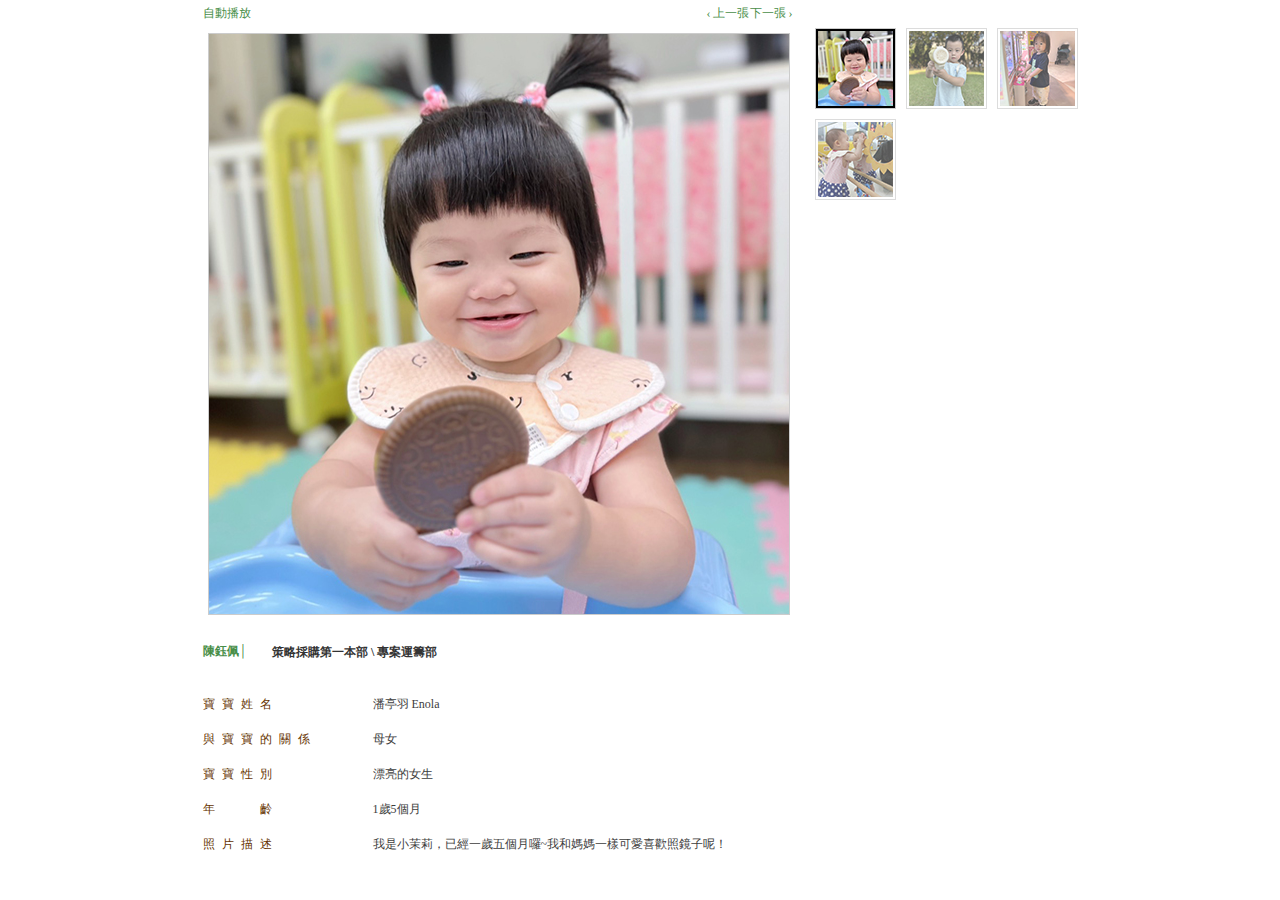
<file: baby-slideshow.html>
<html>
	<head>
	<link rel="SHORTCUT ICON" href="images/compal-wbe-logo.ico"/>
	<meta name="Generator" content="" />
	<meta name="Author" content="haco 吳淑玲 hacodog@gmail.com" />
    <meta name="copyright" content="本網頁著作所有">
	<meta name="Keywords" content="仁寶園地" />
	<meta name="Description" content="這是屬於仁寶人的園地" />
	<title>仁寶園地家有寶貝slideshow | Galleriffic | Thumbnail rollover effects and slideshow crossfades</title>
	
		<meta http-equiv="Content-type" content="text/html; charset=utf-8">

		<link rel="stylesheet" href="css/basic.css" type="text/css" />
		<!-- <link rel="stylesheet" href="css/galleriffic-2news.css" type="text/css" /> -->
		<link rel="stylesheet" href="css/galleriffic-2baby.css" type="text/css" />
		<script type="text/javascript" src="js/jquery-1.3.2.js"></script>
		<script type="text/javascript" src="js/jquery.galleriffic.js"></script>
		<script type="text/javascript" src="js/jquery.opacityrollover.js"></script>
		<!-- We only want the thunbnails to display when javascript is disabled -->
		<script type="text/javascript">
			document.write('<style>.noscript { display: none; }</style>');
		</script>
	</head>
<!--點小圖連結大圖-->
	<SCRIPT LANGUAGE="JavaScript">
<!--
var NS = (navigator.appName == "Netscape") ? 1 : 0;
var height = screen.height;
var width = screen.width;
var leftpos = 0;
var toppos = 0;
var myH = 0;
var myW = 0;
pic = new Image();

function read(url) {
  pic = new Image();
  pic.src = url;
  setTimeout("view()", 500);
}

function view() {
  if (eval(pic).height) {
    clearTimeout();

    if (NS) {
      myH = eval(pic).height;
      myW = eval(pic).width;
    } else {
      myH = eval(pic).height + 20;
      myW = eval(pic).width + 20;
    }
    leftpos = width / 2 - myW / 2;
    toppos = height / 2 - myH / 2;

    ViewWin=window.open("","WIN","width=" + myW + ",height=" + myH + ",left=" + leftpos + ",top=" + toppos + ",scrollbars=yes,resizable=yes,resize=yes");
    ViewWin.document.open();
    ViewWin.document.write("<HTML><HEAD><TITLE>view</TITLE></HEAD><BODY><CENTER>\n");
    ViewWin.document.write("<A HREF=\"javascript:self.close()\;\"><IMG SRC='" + pic.src + "' BORDER=0></A>\n");
    ViewWin.document.write("</CENTER></BODY></HTML>\n");
    ViewWin.document.close();
  } else { setTimeout("view()", 500); }
}
//-->
</SCRIPT>
<!--點小圖連結大圖結束-->

	<body>
		<div id="page">
			<div id="container">
 
				<!-- Start Advanced Gallery Html Containers -->
				<div id="gallery" class="content">
					<div id="controls" class="controls"></div>
					<div class="slideshow-container">
						<div id="loading" class="loader"></div>
						<div id="slideshow" class="slideshow"></div>
					</div>
					<div id="caption" class="caption-container"></div>
				</div>
				<div id="thumbs" class="navigation">
					<ul class="thumbs noscript">
<!--圖片列表開始-->

						<li>
							<a class="thumb" name="leaf" href="slideshow/2-4/580/01.jpg" border="0" title="潘亭羽 Enola">
								<img src="slideshow/2-4/75/01.jpg" alt="潘亭羽 Enola" />
							</a>
						  <div class="caption">
								<div class="download"></div>
								
								<div class="image-title">
								<div class="image-title-left">陳鈺佩│</div>
								<div class="image-title-name">策略採購第一本部 \ 專案運籌部</div>								
								<div class="image-desc">
								<div id="descbaby1a05">寶寶姓名</div>
								<div id="descbaby02">潘亭羽 Enola</div>
                                <div id="descbaby1a05">與寶寶的關係</div>
								<div id="descbaby02">母女</div>
								<div id="descbaby1a05">寶寶性別</div>
								<div id="descbaby02">漂亮的女生</div>
								<div id="descbaby1a05">年　　齡</div>
								<div id="descbaby02">1歲5個月</div>								
								<div id="descbaby1a05">照片描述</div>
								<div id="descbaby02">我是小茉莉，已經一歲五個月囉~我和媽媽一樣可愛喜歡照鏡子呢！</div>
								</div>
							</div>
							</div>
						</li> 
                        
                        <li>
							<a class="thumb" name="bigleaf" href="slideshow/2-4/580/02.jpg" title="小酪梨">
								<img src="slideshow/2-4/75/02.jpg" alt="小酪梨" />
							</a>
							<div class="caption">
								<div class="download"></div>                                           
								<div class="image-title">
								<div class="image-title-left">張庭翰│</div>
								<div class="image-title-name">產品十九處 \ 專案十九部</div>								
								<div class="image-desc">
								<div id="descbaby1a05">寶寶姓名</div>
								<div id="descbaby02">小酪梨</div>
                                <div id="descbaby1a05">與寶寶的關係</div>
								<div id="descbaby02">父子</div>
								<div id="descbaby1a05">寶寶性別</div>
								<div id="descbaby02">男生</div>
								<div id="descbaby1a05">年　　齡</div>
								<div id="descbaby02">2歲5個月</div>								
								<div id="descbaby1a05">照片描述</div>
								<div id="descbaby02">泡泡槍。</div>
								</div>
							</div>
							</div>
						</li>
                          
						<li>
							<a class="thumb" name="leaf" href="slideshow/2-4/580/03.jpg" border="0" title="張筠熙">
								<img src="slideshow/2-4/75/03.jpg" alt="張筠熙" />
							</a>
						  <div class="caption">
								<div class="download"></div>
								
								<div class="image-title">
								<div class="image-title-left">張家榮│</div>
								<div class="image-title-name">產品十七處 \ 軟體應用十七部</div>								
								<div class="image-desc">
								<div id="descbaby1a05">寶寶姓名</div>
								<div id="descbaby02">張筠熙</div>
                                <div id="descbaby1a05">與寶寶的關係</div>
								<div id="descbaby02">父女</div>
								<div id="descbaby1a05">寶寶性別</div>
								<div id="descbaby02">女生</div>
								<div id="descbaby1a05">年　　齡</div>
								<div id="descbaby02">1歲9個月</div>								
								<div id="descbaby1a05">照片描述</div>
								<div id="descbaby02">小小台主來清台(保夾！？)。</div>
								</div>
							</div>
							</div>
						</li> 
                     
						<li>
							<a class="thumb" name="drop" href="slideshow/2-4/580/04.jpg" title="董芸榛">
								<img src="slideshow/2-4/75/04.jpg" alt="董芸榛" />
							</a>
							<div class="caption">
								<div class="download"></div>
								<div class="image-title">
								<div class="image-title-left">黃怡琳│</div>
								<div class="image-title-name">認證技術處 \ 無線認證部</div>								
								<div class="image-desc">
								<div id="descbaby1a05">寶寶姓名</div>
								<div id="descbaby02">董芸榛</div>
                                <div id="descbaby1a05">與寶寶的關係</div>
								<div id="descbaby02">母女</div>
								<div id="descbaby1a05">寶寶性別</div>
								<div id="descbaby02">女生</div>
								<div id="descbaby1a05">年　　齡</div>
								<div id="descbaby02">1歲</div>								
								<div id="descbaby1a05">照片描述</div>
								<div id="descbaby02">喜歡照鏡子的寶貝，每次看到鏡子都會開心的跟鏡子裡的自己打招呼，搭配可愛的抿嘴笑，好像開心又害羞，好勾椎～</div>
								</div>
							</div>
							</div>
						</li>
                        
                       
                        <!--
                        <li>
							<a class="thumb" name="bigleaf" href="slideshow/2-4/580/580_2-4-10.jpg" title="張育傑">
								<img src="slideshow/2-4/75/75_2-4-10.jpg" alt="張育傑" />
							</a>
							<div class="caption">
								<div class="download"></div>
								<div class="image-title">
								<div class="image-title-left">羅友鴻│</div>
								<div class="image-title-name">企業產品硬體工程處 \ 硬體設計二部</div>								
								<div class="image-desc">
								<div id="descbaby1a19">寶寶姓名</div>
								<div id="descbaby2">張育傑</div>
                                <div id="descbaby1a5">與寶寶的關係</div>
								<div id="descbaby2">舅舅</div>
								<div id="descbaby1a19">寶寶性別</div>
								<div id="descbaby2">男</div>
								<div id="descbaby1a19">年　　齡</div>
								<div id="descbaby2">11個月</div>								
								<div id="descbaby1a19">照片描述</div>
								<div id="descbaby2">我是張育傑，爸媽都叫我小名「比比」，我喜歡到處探索新事物，也喜歡給爸比媽咪揹揹出去玩，開心的時候我會笑笑，小酒窩就出來了。最近我在練習走路，我會努力練習，就能跟爸比媽咪手牽手去更多地方玩樂。</div>
								</div>
							</div>
							</div>
						</li>
                        -->
<dt></dt><!--圖片列表結束-->
 
					</ul>
				</div>
				<div style="clear: both;"></div>
			</div>
		</div>

		<script type="text/javascript">
			jQuery(document).ready(function($) {
				// We only want these styles applied when javascript is enabled
				$('div.navigation').css({'width' : '273px', 'float' : 'right'});
				$('div.content').css('display', 'block');
 
				// Initially set opacity on thumbs and add
				// additional styling for hover effect on thumbs
				var onMouseOutOpacity = 0.67;
				$('#thumbs ul.thumbs li').opacityrollover({
					mouseOutOpacity:   onMouseOutOpacity,
					mouseOverOpacity:  1.0,
					fadeSpeed:         'fast',
					exemptionSelector: '.selected'
				});
				
				// Initialize Advanced Galleriffic Gallery
				var gallery = $('#thumbs').galleriffic({
					delay:                     2500,// 
					numThumbs:                 18,// 
					preloadAhead:              10,// 
					enableTopPager:            true,
					enableBottomPager:         true,
					maxPagesToShow:            7,
					imageContainerSel:         '#slideshow',// 
					controlsContainerSel:      '#controls',// The CSS selector for the element within which the slideshow controls should be rendered
					captionContainerSel:       '#caption',// The CSS selector for the element within which the captions should be rendered
					loadingContainerSel:       '#loading',// The CSS selector for the element within which should be shown when an image is loading
					renderSSControls:          true,// 
					renderNavControls:         true,// 
					playLinkText:              '自動播放',
					pauseLinkText:             '暫停播放',
					prevLinkText:              '&lsaquo; 上一張',
					nextLinkText:              '下一張 &rsaquo;',
					nextPageLinkText:          '&rsaquo;',
					prevPageLinkText:          '&lsaquo;',
					enableHistory:             false,
					autoStart:                 false,// 
					syncTransitions:           true,// 
					defaultTransitionDuration: 900,
					onSlideChange:             function(prevIndex, nextIndex) {
						// 'this' refers to the gallery, which is an extension of $('#thumbs')
						this.find('ul.thumbs').children()
							.eq(prevIndex).fadeTo('fast', onMouseOutOpacity).end()
							.eq(nextIndex).fadeTo('fast', 1.0);
					},
					onPageTransitionOut:       function(callback) {
						this.fadeTo('fast', 0.0, callback);
					},
					onPageTransitionIn:        function() {
						this.fadeTo('fast', 1.0);
					}
				});
			});
		</script>
	</body>
</html>
</file>
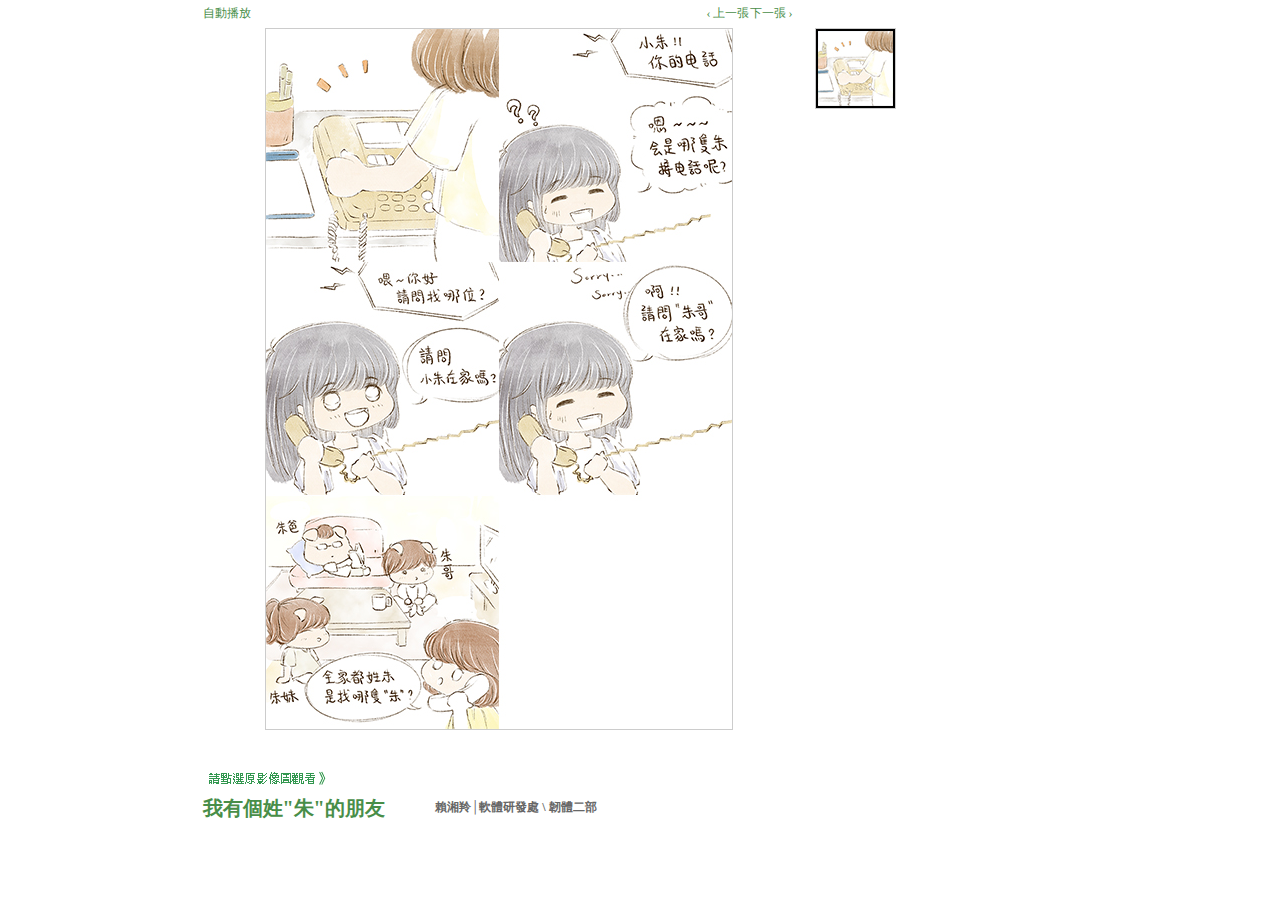
<file: cartoon-slideshow-1.html>
<html>
	<head>
	<link rel="SHORTCUT ICON" href="images/compal-wbe-logo.ico"/>
	<meta name="Generator" content="" />
	<meta name="Author" content="haco 吳淑玲 hacodog@gmail.com" />
    <meta name="copyright" content="本網頁著作所有">
	<meta name="Keywords" content="仁寶園地" />
	<meta name="Description" content="這是屬於仁寶人的園地" />
	<title>仁寶園地漫畫天地slideshow | Galleriffic | Thumbnail rollover effects and slideshow crossfades</title>
	
		<meta http-equiv="Content-type" content="text/html; charset=utf-8">

		<link rel="stylesheet" href="css/basic.css" type="text/css" />
		<link rel="stylesheet" href="css/galleriffic-2cartoon.css" type="text/css" />
		<script type="text/javascript" src="js/jquery-1.3.2.js"></script>
		<script type="text/javascript" src="js/jquery.galleriffic.js"></script>
		<script type="text/javascript" src="js/jquery.opacityrollover.js"></script>
		<!-- We only want the thunbnails to display when javascript is disabled -->
		<script type="text/javascript">
			document.write('<style>.noscript { display: none; }</style>');
		</script>
	</head>
<!--點小圖連結大圖-->
	<SCRIPT LANGUAGE="JavaScript">
<!--
var NS = (navigator.appName == "Netscape") ? 1 : 0;
var height = screen.height;
var width = screen.width;
var leftpos = 0;
var toppos = 0;
var myH = 0;
var myW = 0;
pic = new Image();

function read(url) {
  pic = new Image();
  pic.src = url;
  setTimeout("view()", 500);
}

function view() {
  if (eval(pic).height) {
    clearTimeout();

    if (NS) {
      myH = eval(pic).height;
      myW = eval(pic).width;
    } else {
      myH = eval(pic).height + 20;
      myW = eval(pic).width + 20;
    }
    leftpos = width / 2 - myW / 2;
    toppos = height / 2 - myH / 2;

    ViewWin=window.open("","WIN","width=" + myW + ",height=" + myH + ",left=" + leftpos + ",top=" + toppos + ",scrollbars=yes,resizable=yes,resize=yes");
    ViewWin.document.open();
    ViewWin.document.write("<HTML><HEAD><TITLE>view</TITLE></HEAD><BODY><CENTER>\n");
    ViewWin.document.write("<A HREF=\"javascript:self.close()\;\"><IMG SRC='" + pic.src + "' BORDER=0></A>\n");
    ViewWin.document.write("</CENTER></BODY></HTML>\n");
    ViewWin.document.close();
  } else { setTimeout("view()", 500); }
}
//-->
</SCRIPT>
<!--點小圖連結大圖結束-->

	<body>
		<div id="page">
			<div id="container">
 
				<!-- Start Advanced Gallery Html Containers -->
				<div id="gallery" class="content">
					<div id="controls" class="controls"></div>
					<div class="slideshow-container">
						<div id="loading" class="loader"></div>
						<div id="slideshow" class="slideshow"></div>
					</div>
					<div id="caption" class="caption-container"></div>
				</div>
				<div id="thumbs" class="navigation">
					<ul class="thumbs noscript">
<!--圖片列表開始-->

						<li>
							<a class="thumb" name="leaf" href="slideshow/7-4/7-4-1n.jpg" title="1.賴湘羚│我有個姓朱的朋友">
								<img src="slideshow/7-4/7-4-1s.jpg" alt="1.賴湘羚│我有個姓&quot;朱&quot;的朋友" />
							</a>
							<div class="caption">
								<div class="download"><a href="javascript:read('slideshow/7-4/7-4-1.jpg');" class="titleBlk"><img src="images/compaldownload.gif" width="126" alt="請觀看原影像圖" id="img" onMouseOut="this.style.filter='none'" onMouseOver="this.style.filter='gray'" /></a></div>
								<div class="image-title">
								<div class="image-title-left">我有個姓&quot;朱&quot;的朋友</div>
								<div class="image-title-name">賴湘羚│軟體研發處 \ 韌體二部</div>
								</div>
								<div class="image-desc"> </div>
							</div>
						</li>				
                        
                        
                        <!--
                        <li>
							<a class="thumb" name="leaf" href="slideshow/7-4/7-4-3n.jpg" title="3.高鈺宗│沒有溝通的默契是不存在的">
								<img src="slideshow/7-4/7-4-3s.jpg" alt="3.高鈺宗│沒有溝通的默契是不存在的" />
							</a>
							<div class="caption">
								<div class="download">
									<a href="javascript:read('slideshow/7-4/7-4-3.jpg');" class="titleBlk"><img src="images/compaldownload.gif" alt="請觀看原影像圖" id="img" onMouseOut="this.style.filter='none'" onMouseOver="this.style.filter='gray'" /></a>
								</div>
								<div class="image-title">
								<div class="image-title-left">沒有溝通的默契是不存在的</div>
								<div class="image-title-name">高鈺宗 | 產品九處 \ 系統軟體九部</div>
								</div>
								<div class="image-desc"> </div>
							</div>
						</li>
                        -->
 
 
<!--圖片列表結束-->
 
					</ul>
				</div>
				<div style="clear: both;"></div>
			</div>
		</div>

		<script type="text/javascript">
			jQuery(document).ready(function($) {
				// We only want these styles applied when javascript is enabled
				$('div.navigation').css({'width' : '273px', 'float' : 'right'});
				$('div.content').css('display', 'block');
 
				// Initially set opacity on thumbs and add
				// additional styling for hover effect on thumbs
				var onMouseOutOpacity = 0.67;
				$('#thumbs ul.thumbs li').opacityrollover({
					mouseOutOpacity:   onMouseOutOpacity,
					mouseOverOpacity:  1.0,
					fadeSpeed:         'fast',
					exemptionSelector: '.selected'
				});
				
				// Initialize Advanced Galleriffic Gallery
				var gallery = $('#thumbs').galleriffic({
					delay:                     2500,
					numThumbs:                 15,
					preloadAhead:              10,
					enableTopPager:            true,
					enableBottomPager:         true,
					maxPagesToShow:            7,
					imageContainerSel:         '#slideshow',
					controlsContainerSel:      '#controls',// The CSS selector for the element within which the slideshow controls should be rendered
					captionContainerSel:       '#caption',// The CSS selector for the element within which the captions should be rendered
					loadingContainerSel:       '#loading',// The CSS selector for the element within which should be shown when an image is loading
					renderSSControls:          true,
					renderNavControls:         true,
					playLinkText:              '自動播放',
					pauseLinkText:             '暫停播放',
					prevLinkText:              '&lsaquo; 上一張',
					nextLinkText:              '下一張 &rsaquo;',
					nextPageLinkText:          '&rsaquo;',
					prevPageLinkText:          '&lsaquo;',
					enableHistory:             false,
					autoStart:                 false,
					syncTransitions:           true,// 
					defaultTransitionDuration: 900,
					onSlideChange:             function(prevIndex, nextIndex) {
						// 'this' refers to the gallery, which is an extension of $('#thumbs')
						this.find('ul.thumbs').children()
							.eq(prevIndex).fadeTo('fast', onMouseOutOpacity).end()
							.eq(nextIndex).fadeTo('fast', 1.0);
					},
					onPageTransitionOut:       function(callback) {
						this.fadeTo('fast', 0.0, callback);
					},
					onPageTransitionIn:        function() {
						this.fadeTo('fast', 1.0);
					}
				});
			});
		</script>
	</body>
</html>
</file>
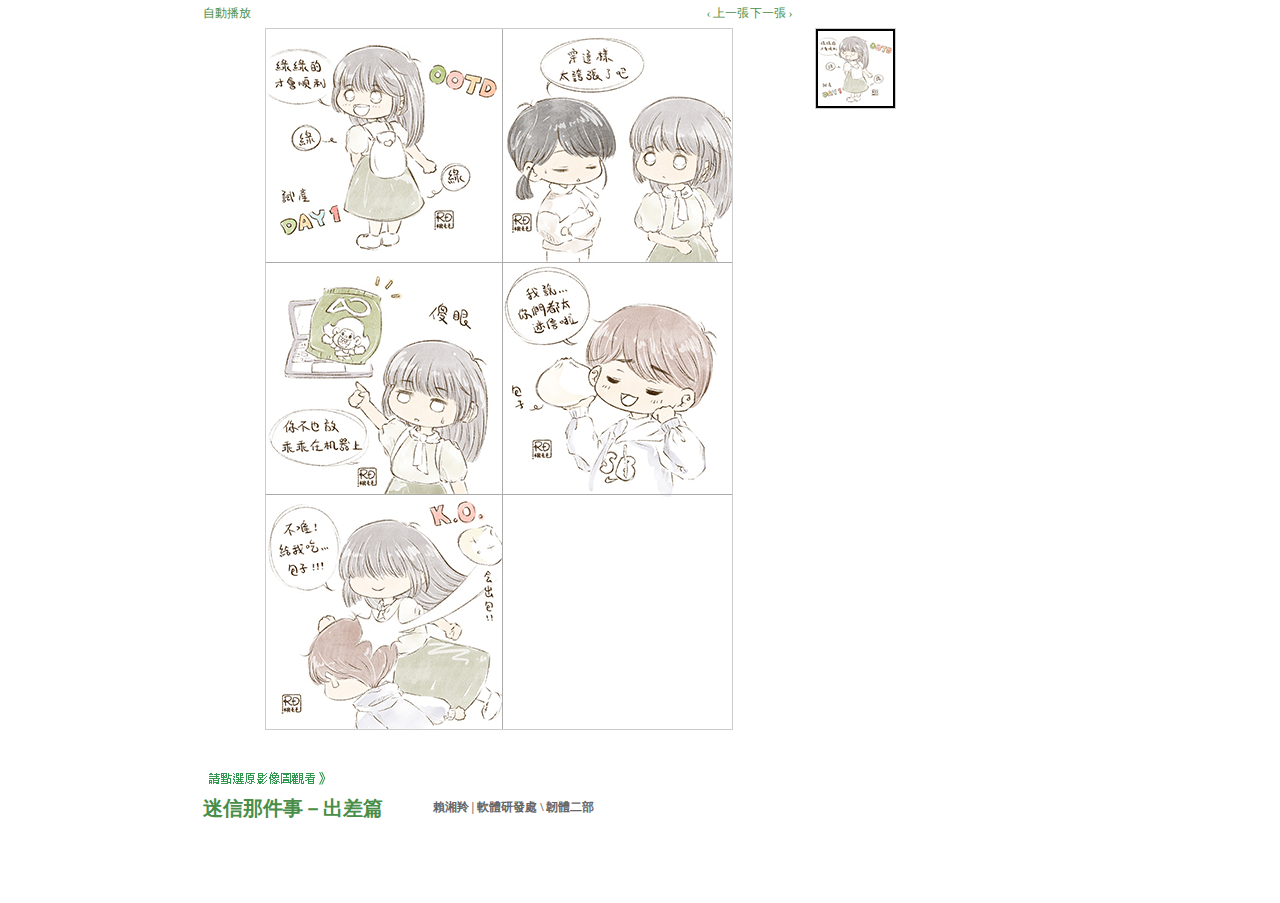
<file: cartoon-slideshow-2.html>
<html>
	<head>
	<link rel="SHORTCUT ICON" href="images/compal-wbe-logo.ico"/>
	<meta name="Generator" content="" />
	<meta name="Author" content="haco 吳淑玲 hacodog@gmail.com" />
    <meta name="copyright" content="本網頁著作所有">
	<meta name="Keywords" content="仁寶園地" />
	<meta name="Description" content="這是屬於仁寶人的園地" />
	<title>仁寶園地漫畫天地slideshow | Galleriffic | Thumbnail rollover effects and slideshow crossfades</title>
	
		<meta http-equiv="Content-type" content="text/html; charset=utf-8">

		<link rel="stylesheet" href="css/basic.css" type="text/css" />
		<link rel="stylesheet" href="css/galleriffic-2cartoon.css" type="text/css" />
		<script type="text/javascript" src="js/jquery-1.3.2.js"></script>
		<script type="text/javascript" src="js/jquery.galleriffic.js"></script>
		<script type="text/javascript" src="js/jquery.opacityrollover.js"></script>
		<!-- We only want the thunbnails to display when javascript is disabled -->
		<script type="text/javascript">
			document.write('<style>.noscript { display: none; }</style>');
		</script>
	</head>
<!--點小圖連結大圖-->
	<SCRIPT LANGUAGE="JavaScript">
<!--
var NS = (navigator.appName == "Netscape") ? 1 : 0;
var height = screen.height;
var width = screen.width;
var leftpos = 0;
var toppos = 0;
var myH = 0;
var myW = 0;
pic = new Image();

function read(url) {
  pic = new Image();
  pic.src = url;
  setTimeout("view()", 500);
}

function view() {
  if (eval(pic).height) {
    clearTimeout();

    if (NS) {
      myH = eval(pic).height;
      myW = eval(pic).width;
    } else {
      myH = eval(pic).height + 20;
      myW = eval(pic).width + 20;
    }
    leftpos = width / 2 - myW / 2;
    toppos = height / 2 - myH / 2;

    ViewWin=window.open("","WIN","width=" + myW + ",height=" + myH + ",left=" + leftpos + ",top=" + toppos + ",scrollbars=yes,resizable=yes,resize=yes");
    ViewWin.document.open();
    ViewWin.document.write("<HTML><HEAD><TITLE>view</TITLE></HEAD><BODY><CENTER>\n");
    ViewWin.document.write("<A HREF=\"javascript:self.close()\;\"><IMG SRC='" + pic.src + "' BORDER=0></A>\n");
    ViewWin.document.write("</CENTER></BODY></HTML>\n");
    ViewWin.document.close();
  } else { setTimeout("view()", 500); }
}
//-->
</SCRIPT>
<!--點小圖連結大圖結束-->

	<body>
		<div id="page">
			<div id="container">
 
				<!-- Start Advanced Gallery Html Containers -->
				<div id="gallery" class="content">
					<div id="controls" class="controls"></div>
					<div class="slideshow-container">
						<div id="loading" class="loader"></div>
						<div id="slideshow" class="slideshow"></div>
					</div>
					<div id="caption" class="caption-container"></div>
				</div>
				<div id="thumbs" class="navigation">
					<ul class="thumbs noscript">
<!--圖片列表開始-->

						<li>
							<a class="thumb" name="leaf" href="slideshow/7-4/7-4-2n.jpg" title="1.賴湘羚│迷信那件事－出差篇 ">
								<img src="slideshow/7-4/7-4-2s.jpg" alt="1.賴湘羚│迷信那件事－出差篇" />
							</a>
							<div class="caption">
								<div class="download">
									<a href="javascript:read('slideshow/7-4/7-4-2.jpg');" class="titleBlk"><img src="images/compaldownload.gif" alt="請觀看原影像圖" id="img" onMouseOut="this.style.filter='none'" onMouseOver="this.style.filter='gray'" /></a>
								</div>
								<div class="image-title">
								<div class="image-title-left">迷信那件事－出差篇</div>
								<div class="image-title-name">賴湘羚 | 軟體研發處 \ 韌體二部</div>
								</div>
								<div class="image-desc"> </div>
							</div>
						</li>
<!--圖片列表結束-->
 
					</ul>
				</div>
				<div style="clear: both;"></div>
			</div>
		</div>

		<script type="text/javascript">
			jQuery(document).ready(function($) {
				// We only want these styles applied when javascript is enabled
				$('div.navigation').css({'width' : '273px', 'float' : 'right'});
				$('div.content').css('display', 'block');
 
				// Initially set opacity on thumbs and add
				// additional styling for hover effect on thumbs
				var onMouseOutOpacity = 0.67;
				$('#thumbs ul.thumbs li').opacityrollover({
					mouseOutOpacity:   onMouseOutOpacity,
					mouseOverOpacity:  1.0,
					fadeSpeed:         'fast',
					exemptionSelector: '.selected'
				});
				
				// Initialize Advanced Galleriffic Gallery
				var gallery = $('#thumbs').galleriffic({
					delay:                     2500,
					numThumbs:                 15,
					preloadAhead:              10,
					enableTopPager:            true,
					enableBottomPager:         true,
					maxPagesToShow:            7,
					imageContainerSel:         '#slideshow',
					controlsContainerSel:      '#controls',// The CSS selector for the element within which the slideshow controls should be rendered
					captionContainerSel:       '#caption',// The CSS selector for the element within which the captions should be rendered
					loadingContainerSel:       '#loading',// The CSS selector for the element within which should be shown when an image is loading
					renderSSControls:          true,
					renderNavControls:         true,
					playLinkText:              '自動播放',
					pauseLinkText:             '暫停播放',
					prevLinkText:              '&lsaquo; 上一張',
					nextLinkText:              '下一張 &rsaquo;',
					nextPageLinkText:          '&rsaquo;',
					prevPageLinkText:          '&lsaquo;',
					enableHistory:             false,
					autoStart:                 false,
					syncTransitions:           true,// 
					defaultTransitionDuration: 900,
					onSlideChange:             function(prevIndex, nextIndex) {
						// 'this' refers to the gallery, which is an extension of $('#thumbs')
						this.find('ul.thumbs').children()
							.eq(prevIndex).fadeTo('fast', onMouseOutOpacity).end()
							.eq(nextIndex).fadeTo('fast', 1.0);
					},
					onPageTransitionOut:       function(callback) {
						this.fadeTo('fast', 0.0, callback);
					},
					onPageTransitionIn:        function() {
						this.fadeTo('fast', 1.0);
					}
				});
			});
		</script>
	</body>
</html>
</file>
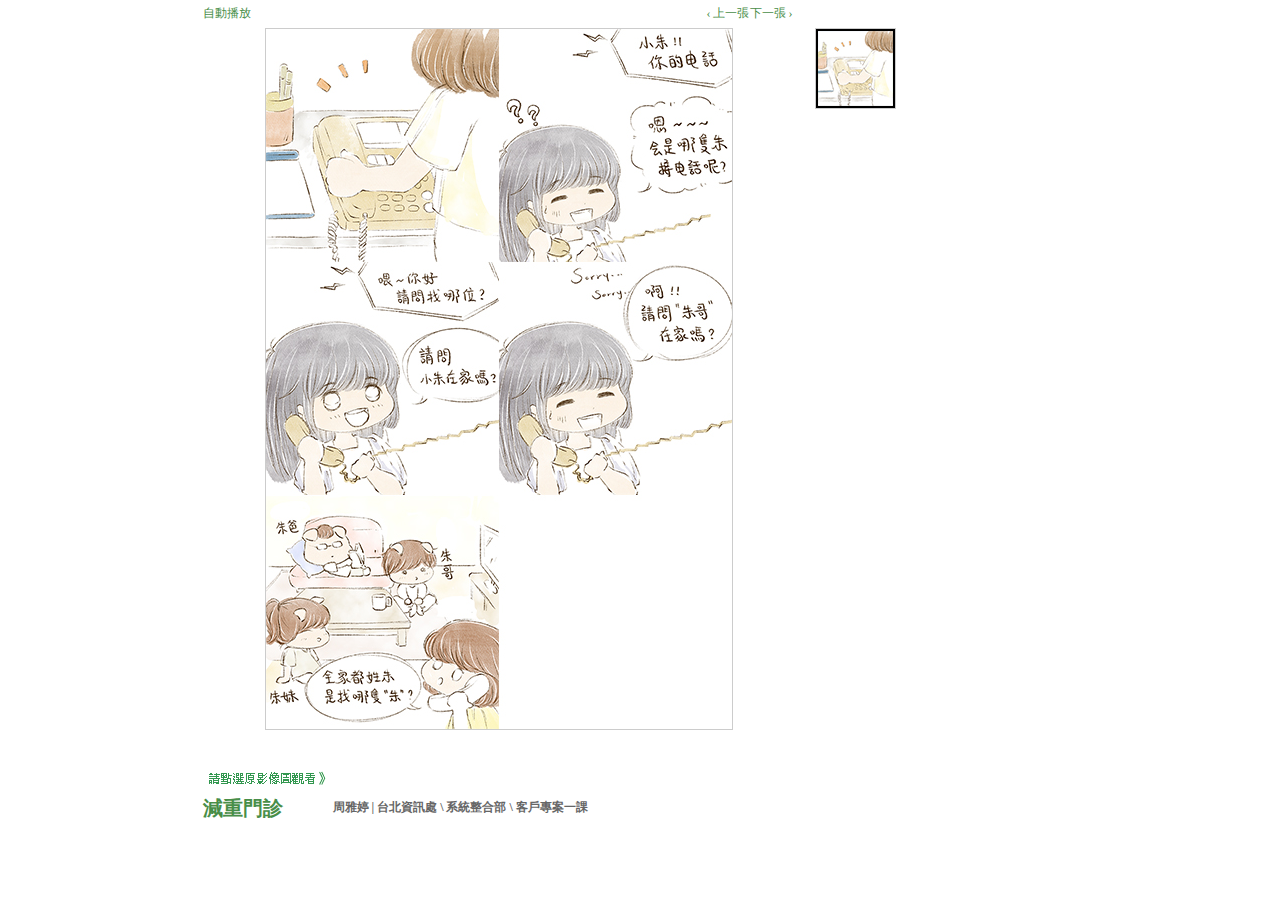
<file: cartoon-slideshow.html>
<html>
	<head>
	<link rel="SHORTCUT ICON" href="images/compal-wbe-logo.ico"/>
	<meta name="Generator" content="" />
	<meta name="Author" content="haco 吳淑玲 hacodog@gmail.com" />
    <meta name="copyright" content="本網頁著作所有">
	<meta name="Keywords" content="仁寶園地" />
	<meta name="Description" content="這是屬於仁寶人的園地" />
	<title>仁寶園地漫畫天地slideshow | Galleriffic | Thumbnail rollover effects and slideshow crossfades</title>
	
		<meta http-equiv="Content-type" content="text/html; charset=utf-8">

		<link rel="stylesheet" href="css/basic.css" type="text/css" />
		<link rel="stylesheet" href="css/galleriffic-2cartoon.css" type="text/css" />
		<script type="text/javascript" src="js/jquery-1.3.2.js"></script>
		<script type="text/javascript" src="js/jquery.galleriffic.js"></script>
		<script type="text/javascript" src="js/jquery.opacityrollover.js"></script>
		<!-- We only want the thunbnails to display when javascript is disabled -->
		<script type="text/javascript">
			document.write('<style>.noscript { display: none; }</style>');
		</script>
	</head>
<!--點小圖連結大圖-->
	<SCRIPT LANGUAGE="JavaScript">
<!--
var NS = (navigator.appName == "Netscape") ? 1 : 0;
var height = screen.height;
var width = screen.width;
var leftpos = 0;
var toppos = 0;
var myH = 0;
var myW = 0;
pic = new Image();

function read(url) {
  pic = new Image();
  pic.src = url;
  setTimeout("view()", 500);
}

function view() {
  if (eval(pic).height) {
    clearTimeout();

    if (NS) {
      myH = eval(pic).height;
      myW = eval(pic).width;
    } else {
      myH = eval(pic).height + 20;
      myW = eval(pic).width + 20;
    }
    leftpos = width / 2 - myW / 2;
    toppos = height / 2 - myH / 2;

    ViewWin=window.open("","WIN","width=" + myW + ",height=" + myH + ",left=" + leftpos + ",top=" + toppos + ",scrollbars=yes,resizable=yes,resize=yes");
    ViewWin.document.open();
    ViewWin.document.write("<HTML><HEAD><TITLE>view</TITLE></HEAD><BODY><CENTER>\n");
    ViewWin.document.write("<A HREF=\"javascript:self.close()\;\"><IMG SRC='" + pic.src + "' BORDER=0></A>\n");
    ViewWin.document.write("</CENTER></BODY></HTML>\n");
    ViewWin.document.close();
  } else { setTimeout("view()", 500); }
}
//-->
</SCRIPT>
<!--點小圖連結大圖結束-->

	<body>
		<div id="page">
			<div id="container">
 
				<!-- Start Advanced Gallery Html Containers -->
				<div id="gallery" class="content">
					<div id="controls" class="controls"></div>
					<div class="slideshow-container">
						<div id="loading" class="loader"></div>
						<div id="slideshow" class="slideshow"></div>
					</div>
					<div id="caption" class="caption-container"></div>
				</div>
				<div id="thumbs" class="navigation">
					<ul class="thumbs noscript">
<!--圖片列表開始-->

						<li>
							<a class="thumb" name="leaf" href="slideshow/7-4/7-4-1n.jpg" title="1.周雅婷│減重門診">
								<img src="slideshow/7-4/7-4-1s.jpg" alt="1.周雅婷│減重門診" />
							</a>
							<div class="caption">
								<div class="download">
									<a href="javascript:read('slideshow/7-4/7-4-1.jpg');" class="titleBlk"><img src="images/compaldownload.gif" alt="請觀看原影像圖" id="img" onMouseOut="this.style.filter='none'" onMouseOver="this.style.filter='gray'" /></a>
								</div>
								<div class="image-title">
								<div class="image-title-left">減重門診</div>
								<div class="image-title-name">周雅婷 | 台北資訊處 \ 系統整合部 \ 客戶專案一課</div>
								</div>
								<div class="image-desc"> </div>
							</div>
						</li>
                        
                        <!--
                        <li>
							<a class="thumb" name="leaf" href="slideshow/7-4/7-4-2n.jpg" title="2.沈寶萱│鴨子很害怕">
								<img src="slideshow/7-4/7-4-2s.jpg" alt="2.沈寶萱│鴨子很害怕" />
							</a>
							<div class="caption">
								<div class="download">
									<a href="javascript:read('slideshow/7-4/7-4-2.jpg');" class="titleBlk"><img src="images/compaldownload.gif" alt="請觀看原影像圖" id="img" onMouseOut="this.style.filter='none'" onMouseOver="this.style.filter='gray'" /></a>
								</div>
								<div class="image-title">
								<div class="image-title-left">鴨子很害怕</div>
								<div class="image-title-name">沈寶萱 | 先進產品處 \ 產品設計一部</div>
								</div>
								<div class="image-desc"> </div>
							</div>
						</li>						
                        
                        
                        
                        <li>
							<a class="thumb" name="leaf" href="slideshow/7-4/7-4-3n.jpg" title="3.高鈺宗│沒有溝通的默契是不存在的">
								<img src="slideshow/7-4/7-4-3s.jpg" alt="3.高鈺宗│沒有溝通的默契是不存在的" />
							</a>
							<div class="caption">
								<div class="download">
									<a href="javascript:read('slideshow/7-4/7-4-3.jpg');" class="titleBlk"><img src="images/compaldownload.gif" alt="請觀看原影像圖" id="img" onMouseOut="this.style.filter='none'" onMouseOver="this.style.filter='gray'" /></a>
								</div>
								<div class="image-title">
								<div class="image-title-left">沒有溝通的默契是不存在的</div>
								<div class="image-title-name">高鈺宗 | 產品九處 \ 系統軟體九部</div>
								</div>
								<div class="image-desc"> </div>
							</div>
						</li>
                        -->
 
 
<!--圖片列表結束-->
 
					</ul>
				</div>
				<div style="clear: both;"></div>
			</div>
		</div>

		<script type="text/javascript">
			jQuery(document).ready(function($) {
				// We only want these styles applied when javascript is enabled
				$('div.navigation').css({'width' : '273px', 'float' : 'right'});
				$('div.content').css('display', 'block');
 
				// Initially set opacity on thumbs and add
				// additional styling for hover effect on thumbs
				var onMouseOutOpacity = 0.67;
				$('#thumbs ul.thumbs li').opacityrollover({
					mouseOutOpacity:   onMouseOutOpacity,
					mouseOverOpacity:  1.0,
					fadeSpeed:         'fast',
					exemptionSelector: '.selected'
				});
				
				// Initialize Advanced Galleriffic Gallery
				var gallery = $('#thumbs').galleriffic({
					delay:                     2500,
					numThumbs:                 15,
					preloadAhead:              10,
					enableTopPager:            true,
					enableBottomPager:         true,
					maxPagesToShow:            7,
					imageContainerSel:         '#slideshow',
					controlsContainerSel:      '#controls',// The CSS selector for the element within which the slideshow controls should be rendered
					captionContainerSel:       '#caption',// The CSS selector for the element within which the captions should be rendered
					loadingContainerSel:       '#loading',// The CSS selector for the element within which should be shown when an image is loading
					renderSSControls:          true,
					renderNavControls:         true,
					playLinkText:              '自動播放',
					pauseLinkText:             '暫停播放',
					prevLinkText:              '&lsaquo; 上一張',
					nextLinkText:              '下一張 &rsaquo;',
					nextPageLinkText:          '&rsaquo;',
					prevPageLinkText:          '&lsaquo;',
					enableHistory:             false,
					autoStart:                 false,
					syncTransitions:           true,// 
					defaultTransitionDuration: 900,
					onSlideChange:             function(prevIndex, nextIndex) {
						// 'this' refers to the gallery, which is an extension of $('#thumbs')
						this.find('ul.thumbs').children()
							.eq(prevIndex).fadeTo('fast', onMouseOutOpacity).end()
							.eq(nextIndex).fadeTo('fast', 1.0);
					},
					onPageTransitionOut:       function(callback) {
						this.fadeTo('fast', 0.0, callback);
					},
					onPageTransitionIn:        function() {
						this.fadeTo('fast', 1.0);
					}
				});
			});
		</script>
	</body>
</html>
</file>
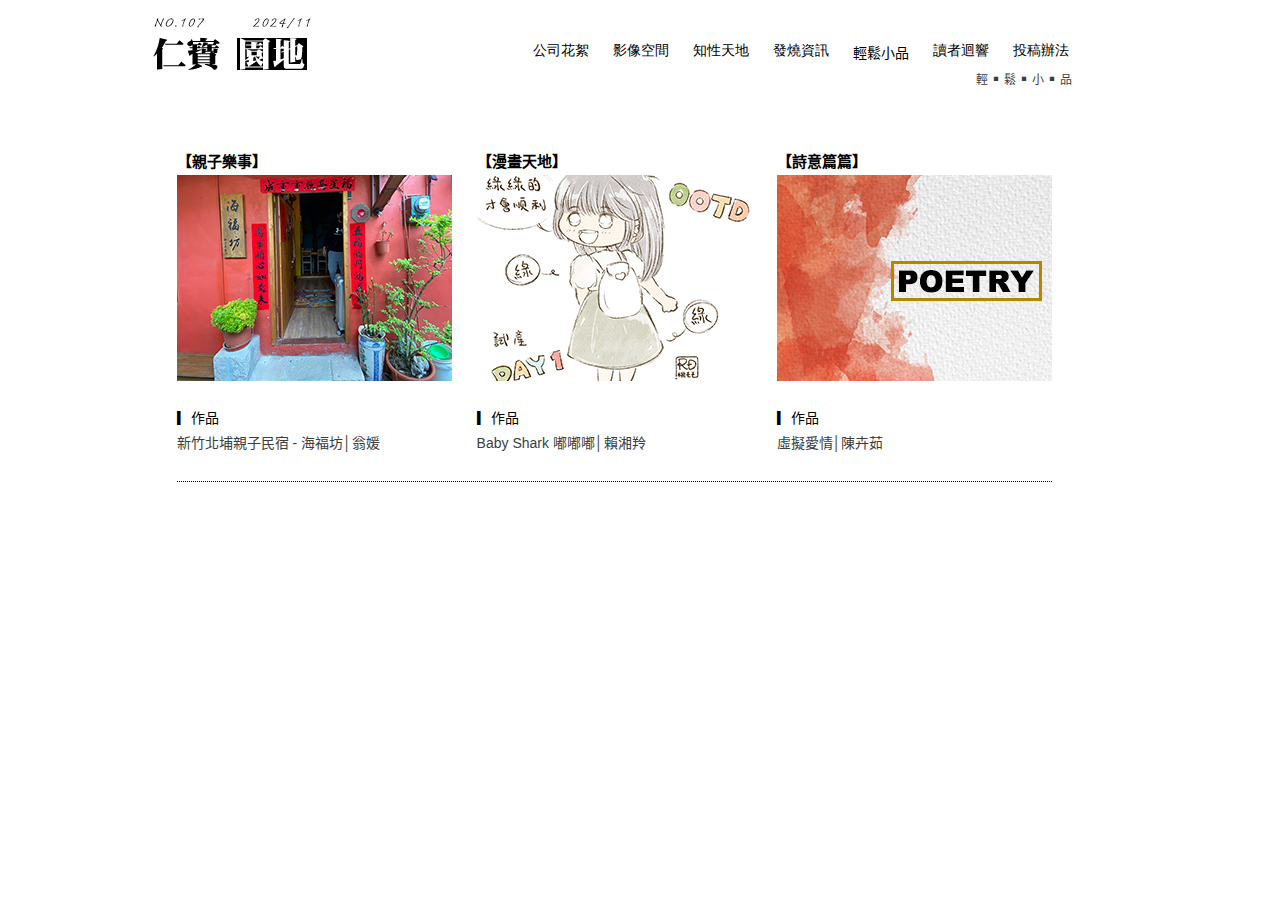
<file: compal07.html>
<!DOCTYPE html PUBLIC "-//W3C//DTD XHTML 1.0 Strict//EN" "http://www.w3.org/TR/xhtml1/DTD/xhtml1-strict.dtd">
<html lang="zh-tw">
<html xmlns="http://www.w3.org/1999/xhtml">
<meta http-equiv="X-UA-Compatible" content="IE=edge,chrome=1">
<head>
<link rel="SHORTCUT ICON" href="images/compal-wbe-logo.ico"/>
	<meta name="Generator" content="" />
	<meta name="Author" content="haco 吳淑玲 hacodog@gmail.com" />
    <meta name="copyright" content="本網頁著作所有">
	<meta name="Keywords" content="仁寶園地" />
	<meta name="Description" content="這是屬於仁寶人的園地" />

    <meta http-equiv="Content-Type" content="text/html; charset=utf-8"/>
    <title>仁寶園地輕鬆小品首頁</title>
    <meta http-equiv="Content-Script-Type" content="text/javascript" />
	<meta http-equiv="Content-Style-Type" content="text/css" />

    <link rel="stylesheet" href="css/2-1-style.css" type="text/css" />
    <!--[if gte IE 5]>
    <style>
    #container {
    	margin-left: -401px;
    }
    </style>
    <![endif]-->
<style type="text/css">
<!--
body {
	background-image: url(images/bg_2.gif);
	background-repeat: repeat-x;
	background-position:top;
	background-color: #FFF;
}
-->
</style>     
</head>

<body>
<!-- Master Container: Centered and 900px wide -->
<div id="container">
    <!-- The top bar -->

    <div id="header">
      <iframe src="topframe.html" width="925" marginwidth="0" marginheight="0" scrolling="no" frameborder="0" align="center"></iframe>
  </div>
   <div id="topbanner">輕￭鬆￭小￭品</div>   
    <div id="content">
    
    <div id="company">
        <div id="columnsleft">
          <div id="companyTitle2"><!--▋-->
          【親子樂事】</div>
    <!--
    <div id="images"><iframe src="images-company7-1.htm" width="275" height="206" marginwidth="0" marginheight="0" scrolling="no" frameborder="0"></iframe></div>
    -->
    <div id="images"><img src="images/7/7_1.jpg" width="275" height="206" border="0" /></div>
    <div class="A2text" id="columnscopy">▎作品<br />
    <a href="compal7-1-2.html">新竹北埔親子民宿 - 海福坊│翁媛</a><!--<br />
    <a href="compal7-1-1.html">新北市路平園遊會│楊子慧</a><br />
    <a href="compal7-1-3.html">三峽．滿月圓│陳卉茹</a>
    -->
    </div>
  </div>
  <div id="columnsright">
        <div id="companyTitle2"><!--▋-->
        【漫畫天地】</div>
    <!--
    <div id="images"><iframe src="images-company7-4.htm" width="275" height="206" marginwidth="0" marginheight="0" scrolling="no" frameborder="0"></iframe></div>
    -->
    <div id="images"><img src="slideshow/7-4/7-4-02.jpg" width="275" height="206" border="0" /></div>
    <div class="A2text" id="columnscopy">▎作品<br />
      <!--
      <a href="compal7-4-1.html">沒有空的里長太太│周雅婷</a><br />
      -->
      <a href="compal7-4-2.html">Baby Shark 嘟嘟嘟│賴湘羚</a>
    </div>
  </div>
    <div id="columnsright">
          <div id="companyTitle2"><!--▋-->
          【詩意篇篇】</div>
    <div id="images"><img src="images/7/7_3_1.jpg" width="275" height="206" border="0" /></div>
    <div class="A2text" id="columnscopy">▎作品<br>  
     <a href="compal7-3-1.html">虛擬愛情│陳卉茹</a><!--<br />
     <a href="compal7-3-2.html">三吋雪月 – 少懷│采柏</a><br />
     <a href="compal7-3-4.html">山中小居│謝芳郢</a><br />
     <a href="compal7-3-5.html">春穫│陳芳晴</a>  -->
    </div>
  </div>

      </div>
  </div>
<!--  
<div id="footer"></div>
     end #footer -->
</div>
  <!-- end #container -->
  </body>
</html>
</file>
<file: css/basic.css>
html, body {
	margin:0;
	padding:0;
}
body{
	text-align: left;
/*	font-family: �L�n������, �з���, �ө���, Arial, MS Gothic, Helvetica, sans-serif;*/
	background-color: ;
	color: #3D3D3D;
	font-size: 12px;

}



div#page {
	width: 875px;
	background-color: #FFFFFF;
	margin: 0 auto;
	text-align: left;
	border-color: #ddd;
	border-style: none solid solid;
	border-width: medium 0px 0px;
}
div#container {
	margin: 0px;
}
</file>
<file: css/2-1-style.css>
﻿/* CSS Document - Author: Shaibal Mandal */

/* 整體設定、背景、段落、字體*/
body {
	font-size: 14px;
	font-family: 微軟正黑體, 標楷體, 細明體, Arial, MS Gothic, Helvetica, sans-serif;
	margin: 0px;
	padding-left: 47%;
	position: absolute;
	background: #f2f2f3 url() center repeat-y;
	table-layout: fixed; 
	word-wrap: break-word; 
	word-break: normal; 
	text-align:justify; 
	text-justify:inter-ideograph;
}

/* This is the page container  */
#container {
	width: 925px;
	margin-left: -450px;
	background-color: #FFFFFF;
	height: auto;
}

#content {
	width: 875px;
	height: auto;
	background-color: #FFFFFF;
	border-bottom-width: 0px;
	border-bottom-style: dotted;
	border-bottom-color: #000;
	float: left;
	margin-top: 0px;
	margin-right: 25px;
	margin-bottom: 25px;
	margin-left: 25px;
	padding-top: 40px;
	padding-right: 0px;
	padding-bottom: 0px;
	padding-left: 0px;
               }
			   
/* For taming those leeeeeeetle arrows */
img {
    vertical-align: text-bottom;
	border-width: 0px;
}

/* Style-up those ugly default hyperlinks */
a {
	text-decoration: none;
	padding: 0;
	margin: 0;
	color: #3D3D3D;
}

/* And their ugly hover states too */
a:link {color: #3D3D3D; border-bottom: 0px solid #fff; background: transparent;}
a:visited {color: #3D3D3D; border-bottom: 0px solid #fff; background: transparent;}
a:hover {color: #488E48; border-bottom: 0px solid #fff; background: transparent;} 


#topbanner{
	width: 925px;
	height: 15px;
	background:#FFFFFF;
	font-size: 12px;



    font-weight: ;
	letter-spacing: 5px;
	color: #3D3D3D;
	text-align: right;
	padding-top: 10px;
	padding-right: 0px;
	padding-bottom: 0px;
	padding-left: 0px;
}

#header {
	width: 925px;
	height: 60px;
	background:#FFFFFF;
}


#compal-body {
	background-color: #FFFFFF;
	width: 875px;	
	height: auto;
	float: left;
	padding: 25px 0px 25px 00px;
	margin: 0px 0px 0px 0px;
	vertical-align: text-top;
}


#company {
	width: 875px;
	height: auto;
	padding: 25px 0px 25px 0px;
	background-color: #FFFFFF;
	border-bottom-width: 1px;
	border-bottom-style: dotted ;
	border-bottom-color: #000;
	float: left;
}


#company2 {
	width: 875px;
	height: auto;
	padding: 25px  0px 25px 0px;
	background-color: #FFFFFF;
	border-bottom-width: 0px;
	border-bottom-style: dotted ;
	border-bottom-color: #000;
	float: left;
}




#mainEntryTitle {
	width: 875px;
	font-size: 15px;
	font-weight:;
	background-color: #FFFFFF;
	height: 40px;
	padding: 25px  0px 0px 0px;	
	margin: 0px 0px 0px 0px;
}


#mainEntryTitleleft {
	width: 425px;
	font-size: 20px;
	font-weight:bold;
	background-color: #FFFFFF;
	height: 40px;
	padding: 0px  0px 0px 0px;	
	margin: 0px 0px 0px 0px;
	float: left;
	color:#00A300;
}


#mainEntryTitleright {
	width: 425px;
	font-size: 12px;
	font-weight:;
	text-align:right ;
	background-color: #FFFFFF;
	height: 40px;
	padding: 0px  0px 0px 0px;	
	margin: 0px 0px 0px 0px;
	float: right;
}

#A2 {
	background-color: #FFFFFF;
	width: 650px;	
	height: 150px;
	float: left;
	padding: 0px 0px 0px 20px;
	margin: 0px 0px 0px 0px;
	vertical-align: text-top;
}

.A2text {
	line-height:25px;
}

.A2text_1 {
	line-height:24px;
}
.A2text_02 {
	line-height:20px;
	word-wrap: break-word;
	word-break: normal;
	text-justify:inter-ideograph;
	padding-top: 20px;
	padding-right: 3px;
	padding-bottom: 0px;
	padding-left: 0px;
	color: #090;
	float: none;
	font-size: 12px;
}

p span {
	font-size : 320%; 
 	float:left; 
	margin-right: 3px;
	font-family:Arial, MS Gothic, Helvetica, sans-serif;
	color:#3D3D3D;
	line-height: 100%;
	}


#imagespaceright {
	background-color: #FFFFFF;
	width: 225px;
	height: 310px;
	float: right;
	padding: 0px 0px 0px 0px;
	margin:  0px 0px 0px 0px;
}

#imagespaceleft {
	background-color: #FFFFFF;
	width: 625px;
	height: 310px;
	float: left;
	padding: 0px 0px 0px 0px;
	margin:  0px 0px 0px 0px;	
}


#columnsTitle {
	width: 275px;
	font-size: 15px;
	font-weight:bold;
	background-color: #FFFFFF;
	height: 25px;
	padding: 0px  0px 0px 0px;	
	margin: 0px 0px 0px 0px;
}


#columnsleft {
	background-color: #FFFFFF;
	width: 275px;
	height: auto;
	float: left;
	padding: 0px 0px 0px 0px;
	margin:  0px 0px 0px 0px;
}

#columnsright {
	background-color: #FFFFFF;
	width: 275px;
	height: auto;
	float:  left;
	padding: 0px 0px 0px 0px;
	margin:  0px 0px 0px 25px;
}

#columnsleft_2 {
	background-color: #FFFFFF;
	width: 425px;
	height: auto;
	float: left;
	margin:  0px;
	padding-top: 0px;
	padding-right: 0px;
	padding-bottom: 0px;
	padding-left: 80px;
}

#columnsright_2 {
	background-color: #FFFFFF;
	width: 275px;
	height: auto;
	float:  left;
	padding: 0px 0px 0px 0px;
	margin:  0px 0px 0px 25px;
}


#images {
	background-color: #FFFFFF;
	width: 275px;
	height: 206px;
	float: left;
	padding: 0px  0px 0px 0px;
	margin:  0px  0px 0px 0px;	
}


#columnscopy {
	background-color: #FFFFFF;
	width: 275px;	
	height: auto;
	float: left;
	padding: 25px 0px 0px 0px;
	margin: 0px 0px 0px 0px;
	vertical-align: text-top;
}
#columnscopy2 {
	background-color: #FFFFFF;
	width: 210px;	
	height: auto;
	float: left;
	padding: 25px 0px 0px 0px;
	margin: 0px 0px 0px 0px;
	vertical-align: text-top;
}
#columnscopy3 {
	background-color: #FFFFFF;
	width: 200px;
	height: auto;
	float: left;
	padding: 0px 0px 0px 0px;
	margin: 0px 0px 0px 0px;
	vertical-align: text-top;
}
#columnscopy4 {
	background-color: #FFFFFF;
	width: 400px;
	height: auto;
	float: right;
	vertical-align: text-top;
}


#footer {
	width: 925px;
	height: 25px;
	background: url(../images/footerbg_tit.jpg);
	color: #FFFFFF;
	text-align: center;
	vertical-align: middle;
	clear: both;
	clear: both;
	padding: 0px 0px 0px 0px;
	margin:  0px 0px 0px 0px;
}
#footer a:link {color: #FFFFFF; border-bottom: 0px solid #FFFFFF; background: transparent;} 
#footer a:visited {color: #FFFFFF; border-bottom: 0px solid #FFFFFF; background: transparent;}
#footer a:hover {color: #666666; border-bottom: 0px solid #FFFFFF; background: transparent;}

/* 以下為首頁之CSS 2014/3/22新增 用於一列兩欄之選單 */

#Informationleft {
	background-color: #FFFFFF;
	width: 425px;
	float: left;
	margin:  0px;
	border-bottom-width: 0px;
	border-bottom-style: dotted;
	border-bottom-color: #000;
	height: auto;
	padding-top: 0px;
	padding-right: 0px;
	padding-bottom: 0px;
	padding-left: 0px;
}
#Informationleft_01 {
	background-color: #FFFFFF;
	width: 875px;
	float: left;
	margin:  0px;
	border-bottom-width: 0px;
	border-bottom-style: dotted;
	border-bottom-color: #000;
	height: auto;
	padding-top: 0px;
	padding-right: 0px;
	padding-bottom: 0px;
	padding-left: 0px;
}

#companyTitle2 {
	width: 200px;
	font-size: 15px;
	font-weight:bold;
	background-color: #FFFFFF;
	height: 25px;
	margin: 0px;
	padding-top: 0px;
	padding-right: 0px;
	padding-bottom: 0px;
	padding-left: 0px;
}
#companyTitle3 {
	width: 400px;
	font-size: 15px;
	font-weight:bold;
	background-color: #FFFFFF;
	height: 25px;
	margin: 0px;
	padding-top: 0px;
	padding-right: 0px;
	padding-bottom: 0px;
	padding-left: 0px;
}

#Informationright {
	background-color: #FFFFFF;
	width: 425px;
	height: 175px;
	float: right;
	padding: 0px;
	margin:  0px;
	border-bottom-width: 0px;
	border-bottom-style: dotted;
	border-bottom-color: #000;
}
#A1 {
	background-color: #FFFFFF;
	width: 200px;
	height: 150px;
	float: left;
	padding: 0px 10px 0px 0px;
	margin:  0px  0px 0px 0px;
}


#A1_1 {
	background-color: #FFFFFF;
	width: 200px;
	height: 150px;
	float: left;
	margin:  0px;
	padding-top: 0px;
	padding-right: 10px;
	padding-bottom: 0px;
	padding-left: 5px;
}

#A1_2 {
	background-color: #FFFFFF;
	width: 200px;
	height: 200px;
	float: left;
	margin:  0px;
	padding-top: 0px;
	padding-right: 10px;
	padding-bottom: 0px;
	padding-left: 5px;
}
#A1_3 {
	background-color: #FFFFFF;
	width: 450px;
	height: 200px;
	float: left;
	margin:  0px;
	padding-top: 0px;
	padding-right: 10px;
	padding-bottom: 0px;
	padding-left: 0px;
}

#info_t {
	width: 0px;
	padding: 0px;
	margin:  0px;
	background-image: url(../images/info3_t.gif);
	background-repeat: no-repeat;
	height: 3px;
}
#info_2t {
	width: 0px;
	padding: 0px;
	margin:  0px;
	background-image: url(../images/info3_t.gif);
	background-repeat: no-repeat;
	height: 3px;
}

#info_h {
	width: 425px;
	margin:  0px;
	background-image: url(../images/info2_h.gif);
	background-repeat: repeat-y;
	padding-top: 0px;
	padding-right: 5px;
	padding-bottom: 0px;
	padding-left: 5px;
}
#info_2h {
	width: 870px;
	margin:  0px;
	background-image: url(../images/info3_h.gif);
	background-repeat: repeat-y;
	padding-top: 0px;
	padding-right: 5px;
	padding-bottom: 0px;
	padding-left: 5px;
}


#info_b {
	width: 425px;
	padding: 0px;
	margin:  0px;
	background-image: url(../images/info2_b.gif);
	background-repeat: no-repeat;
	height: 3px;
}
#info_2b {
	width: 870px;
	padding: 0px;
	margin:  0px;
	background-image: url(../images/info3_b.gif);
	background-repeat: no-repeat;
	height: 3px;
}
/* 以上為首頁之CSS 2014/3/22新增 用於一列兩欄之選單*/
</file>
<file: css/galleriffic-2news.css>
div.content {
	/* The display of content is enabled using jQuery so that the slideshow content won't display unless javascript is enabled. */
	display: none;
	float: left; 
	width: 590px; 

}



div.content a  {
	text-decoration: none;
	color: #777777;
}


div.navigation a {
	text-decoration: none;
	color: #777777;
}


div.content a:focus, div.content a:hover, div.content a:active {
	text-decoration: underline;
}

div.content a:link {color: #488E48; border-bottom: 0px solid #fff; background: transparent;}
div.content a:visited {color: #488E48; border-bottom: 0px solid #fff; background: transparent;}
div.content a:hover {color: #3D3D3D; border-bottom: 0px solid #fff; background: transparent;} 

div.controls {
	width: 590px; 
	margin-top: 5px;
	height: 23px;
}


div.controls a {
	padding: 0px;
}


div.ss-controls {
	float: left;
}


div.nav-controls {
	float: right;
}


div.slideshow-container {
	position: relative;
	clear: both;
	height: 290px; /* This should be set to be at least the height of the largest image in the slideshow */
	

}

div.slideshow-container2 {
	position: relative;
	clear: left;
	height: 590px; /* This should be set to be at least the height of the largest image in the slideshow */
	float: left;
	

}

div.loader {
	position: absolute;
	top: 0;
	left: 0;
	background-image: url('loader.gif');
	background-repeat: no-repeat;
	background-position: center;
	width: 290; 
	height: 290px; /* This should be set to be at least the height of the largest image in the slideshow */


}
div.loader2 {
	position: absolute;
	top: 0;
	left: 0;
	background-image: url(loader.gif);
	background-repeat: no-repeat;
	background-position: left center;
	width: 290px;
	height: 290px; /* This should be set to be at least the height of the largest image in the slideshow */


}

div.slideshow { 	}
div.slideshow span.image-wrapper {
	display: block;
	position: absolute;
	top: 0;
	left: 0;

}


div.slideshow a.advance-link {
	display: block;
	width: 590px;
	height: 290px; /* This should be set to be at least the height of the largest image in the slideshow */
	line-height: 290px; /* This should be set to be at least the height of the largest image in the slideshow */
	text-align: center;

}



div.slideshow a.advance-link:hover, div.slideshow a.advance-link:active, div.slideshow a.advance-link:visited {
	text-decoration: none;

}


div.slideshow img {
	vertical-align: middle;
	border: 1px solid #ccc;

}


div.download {
	float: right;
	width: 875px;


}


div.download img {
	vertical-align: text-bottom;
	border-width: 0px;
	padding: 0px 0px 0px 0px;
	margin:  0px 0px 0px 490px;	

}



div.caption-container {
	position: relative;
	clear: left;
	height: 50px;
	*top:490px;
	_top:450px;
	


}


span.image-caption {
	display: block;
	position: absolute;
	width: 875px;
	top: 0;
	left: 0;
	height: 90px;
	background-color: #FFFFFF;

}


div.caption {
	padding: 0px;
	text-align: left;
	width: 875px;
	margin-top: 10px;
	background-color: #FFFFFF;
}


div.image-title {
	width: 675px;
	height: 40px;
	margin-top: -190px;
	margin-top: 0px \9;
	background-color: #FFFFFF;
	border-bottom-width: 1px;
	border-bottom-style: dotted;
	border-bottom-color: #FFFFFF;
}

div.image-title-left {
	margin: 7px 0px 0px 0px;

	float: left;
	font-weight: bold;
	font-size: 12px;
	color:#488E48;
	background-color: #FFFFFF ;
	letter-spacing: 0px;
	line-height:22px;
}
div.image-title-left2 {
	margin: 11px 0px 0px 0px;

	float: left;
	font-weight: bold;
	font-size: 12px;
	color:#488E48;
	background-color: #FFFFFF ;
	letter-spacing: 0px;
	line-height:22px;
}
div.image-title-left3 {
	margin: 6px 0px 0px 0px;

	float: left;
	font-weight: bold;
	font-size: 12px;
	color:#488E48;
	background-color: #FFFFFF ;
	letter-spacing: 0px;
	line-height:22px;
}

div.image-title-name {
	margin: 11px 0px 0px 25px;

	float: left;
	text-align: left ;

	font-size: 12px;
	color: #333;
	background-color: #FFFFFF ;
	font-weight: bold;

}


div.image-desc {
	width: 875px;
	float: left;
	text-align: left;
	font-size: 12px;
	line-height: 24px;
	padding: 25px 0px 25px 0px;
	background-color: #FFFFFF;
	color: #666666;
	word-wrap: break-word;
	word-break: normal;
	text-align:justify;
	text-justify:inter-ideograph;
	font-weight: normal;
}


#descbaby1 {
	width: 130px;
	height: 25px;
	float: left;
	padding: 5px 5px 5px 0px;
	margin: 0px 0px 0px 0px;
	background-color: #FFFFFF;
	border-width: 0px;
	border-style: solid;
	border-color: #8A5C2E;
	font-size: 15px;
	color : #3D3D3D;
	text-align: left;
	font-weight: bold;
	letter-spacing: 0px;	
}


#descbaby2 {
	width: 700px;
	height: 25px;
	padding: 5px;
	margin: 0px;
	background-color: #FFFFFF;
	border-width: 0px;
	border-style: solid;
	border-color: #000;
	color : #3D3D3D;
	text-align: left;
	float: left;
	word-wrap: break-word;
	word-break: normal;
	text-align: justify;
	text-justify: inter-ideograph;
	font-weight: normal;
}

#descbaby2_01 {
	width: 700px;
	height: 15px;
	padding: 5px;
	margin: 0px;
	background-color: #FFFFFF;
	border-width: 0px;
	border-style: solid;
	border-color: #000;
	color : #3D3D3D;
	text-align: left;
	float: left;
	word-wrap: break-word;
	word-break: normal;
	text-align: justify;
	text-justify: inter-ideograph;
	font-weight: normal;
}

#descbaby2_1 {
	width: 700px;
	height: 50px;
	margin: 0px;
	background-color: #FFFFFF;
	border-width: 0px;
	border-style: solid;
	border-color: #000;
	color : #3D3D3D;
	text-align: left;
	float: left;
	word-wrap: break-word;
	word-break: normal;
	text-align: justify;
	text-justify: inter-ideograph;
	font-weight: normal;
	padding: 5px;
}

#descbaby3 {
	width: 130px;
	height: 70px;
	float: left;
	padding: 5px 5px 5px 0px;
	margin: 0px 0px 0px 0px;
	background-color: #FFFFFF;
	border-width: 0px;
	border-style: solid;
	border-color: #8A5C2E;
	font-size: 15px;
	color : #3D3D3D;
	text-align: left;
	font-weight:bold;
	letter-spacing: 5px;		
}


#descbaby4 {
	line-height:25px;
	width: 745px;
	height: 70px;
	padding: 5px 5px 5px 5px;
	margin: 0px 0px 0px 0px;
	background-color: #FFFFFF;
	border-width: 0px;
	border-style: solid;
	border-color: #000;
	color : #3D3D3D;
	text-align: left;
	float: left;
	word-wrap: break-word;
	word-break: normal; 
	text-align: justify; 
	text-justify: inter-ideograph;
}


#descbaby5 {
	width: 130px;
	height: 110px;
	float: left;
	padding: 5px 5px 5px 0px;
	margin: 0px 0px 0px 0px;
	background-color: #FFFFFF;
	border-width: 0px;
	border-style: solid;
	border-color: #000;
	font-size: 15px;
	color : #8A5C2E;
	text-align: left;
	font-weight:bold;
	letter-spacing: 5px;		
}


#descbaby6 {
	line-height:25px;
	width: 745px;
	height: 110px;
	padding: 5px 5px 5px 5px;
	margin: 0px 0px 0px 0px;
	background-color: #FFFFFF;
	border-width: 0px;
	border-style: solid;
	border-color: #000;
	color : #3D3D3D;
	text-align: left;
	float: left;
	word-wrap: break-word; 
	word-break: normal; 
	text-align: justify; 
	text-justify: inter-ideograph;
}


#descbaby1a2 {
	width: 130px;
	height: 25px;
	float: left;
	padding: 5px 5px 5px 0px;
	margin: 0px 0px 0px 0px;
	background-color: #FFFFFF;
	border-width: 0px;
	border-style: solid;
	border-color: #000;
	font-size: 15px;
	color : #8A5C2E;
	text-align: left;
	font-weight: bold;
	letter-spacing: 2px;	
}


#descbaby1a5 {
	width: 160px;
	height: 25px;
	float: left;
	padding: 5px 5px 5px 0px;
	margin: 0px 0px 0px 0px;
	background-color: #FFFFFF;
	border-width: 0px;
	border-style: solid;
	border-color: #000;
	font-size: 12px;
	color : #630;
	text-align: left;
	font-weight: normal;
	letter-spacing: 7px;
}

#descbaby1a5_01 {
	width: 150px;
	height: 15px;
	float: left;
	padding: 5px 5px 5px 0px;
	margin: 0px 0px 0px 0px;
	background-color: #FFFFFF;
	border-width: 0px;
	border-style: solid;
	border-color: #000;
	font-size: 12px;
	color : #630;
	text-align: left;
	font-weight: normal;
	letter-spacing: 7px;
}
#descbaby1a5_1 {
	width: 160px;
	height: 50px;
	float: left;
	padding: 5px 5px 5px 0px;
	margin: 0px 0px 0px 0px;
	background-color: #FFFFFF;
	border-width: 0px;
	border-style: solid;
	border-color: #000;
	font-size: 12px;
	color : #630;
	text-align: left;
	font-weight: normal;
	letter-spacing: 7px;
}

#descbaby1a19 {
	width: 130px;
	height: 25px;
	float: left;
	padding: 5px 5px 5px 0px;
	margin: 0px 0px 0px 0px;
	background-color: #FFFFFF;
	border-width: 0px;
	border-style: solid;
	border-color: #000;
	font-size: 12px;
	color : #630;
	text-align: left;
	font-weight: bolder;
	letter-spacing: 19px;
}




div.navigation {
/* The navigation style is set using jQuery so that the javascript specific styles won't be applied unless javascript is enabled. */

}


ul.thumbs {
	clear: both;
	margin: 0;
	padding: 0;
background-color:#;
}


ul.thumbs li {
	float: left;
	padding: 0;
	margin: 5px 0px 5px 10px;
	list-style: none;
}


a.thumb {
	padding: 2px;
	display: block;
	border: 1px solid #ccc;
}

ul.thumbs li.selected a.thumb {
	background: #000;
}

a.thumb:focus {
	outline: none;
}


ul.thumbs img {
	border: none;
	display: block;
}

div.pagination {
	clear: both;
}


div.navigation div.top {
	margin-bottom: 12px;
	height: 11px;
	padding: 0px 0px 0px 10px;

}


div.navigation div.bottom {
	margin-top: 12px;
	padding: 0px 0px 0px 10px;

}

div.pagination a, div.pagination span.current, div.pagination span.ellipsis {
	display: block;
	float: left;
	margin-right: 2px;
	padding: 4px 7px 2px 7px;
	border: 1px solid #ccc;
}


div.pagination a:hover {
	background-color: #E6FFCC;
	text-decoration: none;

}


div.pagination span.current {
	font-weight: bold;
	background-color: #6fc13b;
	border-color: #000;
	color: #fff;
}

div.pagination span.ellipsis {
	border: none;
	padding: 5px 0px 3px 2px;
}
</file>
<file: css/galleriffic-2baby.css>
div.content {
	/* The display of content is enabled using jQuery so that the slideshow content won't display unless javascript is enabled. */
	display: none;
	float: left; 
	width: 590px; 

}



div.content a  {
	text-decoration: none;
	color: #777777;
}


div.navigation a {
	text-decoration: none;
	color: #777777;
}


div.content a:focus, div.content a:hover, div.content a:active {
	text-decoration: underline;
}

div.content a:link {color: #488E48; border-bottom: 0px solid #fff; background: transparent;}
div.content a:visited {color: #488E48; border-bottom: 0px solid #fff; background: transparent;}
div.content a:hover {color: #3D3D3D; border-bottom: 0px solid #fff; background: transparent;} 

div.controls {
	width: 590px; 
	margin-top: 5px;
	height: 23px;
}


div.controls a {
	padding: 0px;
}


div.ss-controls {
	float: left;
}


div.nav-controls {
	float: right;
}


div.slideshow-container {
	position: relative;
	clear: both;
	height: 590px; /* This should be set to be at least the height of the largest image in the slideshow */
	

}

div.loader {
	position: absolute;
	top: 0;
	left: 0;
	background-image: url('loader.gif');
	background-repeat: no-repeat;
	background-position: center;
	width: 590px; 
	height: 590px; /* This should be set to be at least the height of the largest image in the slideshow */


}

div.slideshow { 	}
div.slideshow span.image-wrapper {
	display: block;
	position: absolute;
	top: 0;
	left: 0;

}


div.slideshow a.advance-link {
	display: block;
	width: 590px;
	height: 590px; /* This should be set to be at least the height of the largest image in the slideshow */
	line-height: 590px; /* This should be set to be at least the height of the largest image in the slideshow */
	text-align: center;

}



div.slideshow a.advance-link:hover, div.slideshow a.advance-link:active, div.slideshow a.advance-link:visited {
	text-decoration: none;

}


div.slideshow img {
	vertical-align: middle;
	border: 1px solid #ccc;

}


div.download {
	float: right;
	width: 875px;


}


div.download img {
	vertical-align: text-bottom;
	border-width: 0px;
	padding: 0px 0px 0px 0px;
	margin:  0px 0px 0px 490px;	

}



div.caption-container {

	position: relative;

	clear: left;
	
	height: 150px;



}


span.image-caption {
	display: block;

	position: absolute;

	width: 875px;

	top: 0;

	left: 0;
	height: 90px;
background-color: #FFFFFF ;	

}


div.caption {
	padding: 0px;
	text-align: left ;

	width: 875px;

	margin-top: 10px;

background-color: #FFFFFF ;	
}


div.image-title {
	width: 875px;

	height: 40px;


margin-top: 15px;

	background-color: #FFFFFF ;
	border-bottom-width: 1px;
	border-bottom-style: dotted ;
	border-bottom-color: #FFFFFF;	
}

div.image-title-left01 {
	margin: 11px 0px 0px 25px;
	float: left;
	text-align: left;
	font-size: 12px;
	color: #488E48;
	background-color: #FFFFFF;
	font-weight: bold;

}
div.image-title-left {
	margin: 7px 0px 0px 0px;

	float: left;
	font-weight: bold;
	font-size: 12px;
	color:#488E48;
	background-color: #FFFFFF ;
	letter-spacing: 0px;
	line-height:22px;
}
div.image-title-left2 {
	margin: 11px 0px 0px 0px;

	float: left;
	font-weight: bold;
	font-size: 12px;
	color:#488E48;
	background-color: #FFFFFF ;
	letter-spacing: 0px;
	line-height:22px;
}
div.image-title-left3 {
	margin: 6px 0px 0px 0px;

	float: left;
	font-weight: bold;
	font-size: 12px;
	color:#488E48;
	background-color: #FFFFFF ;
	letter-spacing: 0px;
	line-height:22px;
}

div.image-title-name {
	margin: 11px 0px 0px 25px;

	float: left;
	text-align: left ;

	font-size: 12px;
	color: #333;
	background-color: #FFFFFF ;
	font-weight: bold;

}


div.image-desc {
	width: 875px;
	float: left;
	text-align: left;
	font-size: 12px;
	line-height: 25px;
	padding: 25px 0px 25px 0px;
	background-color: #FFFFFF;
	color: #666666;
	word-wrap: break-word;
	word-break: normal;
	text-align:justify;
	text-justify:inter-ideograph;
	font-weight: normal;
}


#descbaby1 {
	width: 130px;
	height: 25px;
	float: left;
	padding: 5px 5px 5px 0px;
	margin: 0px 0px 0px 0px;
	background-color: #FFFFFF;
	border-width: 0px;
	border-style: solid;
	border-color: #8A5C2E;
	font-size: 15px;
	color : #3D3D3D;
	text-align: left;
	font-weight: bold;
	letter-spacing: 0px;	
}


#descbaby02 {
	width: 700px;
	height: 25px;
	padding: 5px;
	margin: 0px;
	background-color: #FFFFFF;
	border-width: 0px;
	border-style: solid;
	border-color: #000;
	color : #3D3D3D;
	text-align: left;
	float: left;
	word-wrap: break-word;
	word-break: normal;
	text-align: justify;
	text-justify: inter-ideograph;
	font-weight: normal;
}
#descbaby2 {
	width: 730px;
	height: auto;
	padding: 5px 5px 5px 5px;
	margin: 0px 0px 0px 0px;
	background-color: #FFFFFF;
	border-width: 0px;
	border-style: solid;
	border-color: #000;
	color : #3D3D3D;
	text-align: left;
	float: left;
	word-wrap: break-word;
	word-break: normal;
	text-align: justify;
	text-justify: inter-ideograph;
	font-weight: normal;
}


#descbaby3 {
	width: 130px;
	height: 70px;
	float: left;
	padding: 5px 5px 5px 0px;
	margin: 0px 0px 0px 0px;
	background-color: #FFFFFF;
	border-width: 0px;
	border-style: solid;
	border-color: #8A5C2E;
	font-size: 15px;
	color : #3D3D3D;
	text-align: left;
	font-weight:bold;
	letter-spacing: 5px;		
}


#descbaby4 {
	line-height:25px;
	width: 745px;
	height: 70px;
	padding: 5px 5px 5px 5px;
	margin: 0px 0px 0px 0px;
	background-color: #FFFFFF;
	border-width: 0px;
	border-style: solid;
	border-color: #000;
	color : #3D3D3D;
	text-align: left;
	float: left;
	word-wrap: break-word;
	word-break: normal; 
	text-align: justify; 
	text-justify: inter-ideograph;
}


#descbaby5 {
	width: 130px;
	height: 110px;
	float: left;
	padding: 5px 5px 5px 0px;
	margin: 0px 0px 0px 0px;
	background-color: #FFFFFF;
	border-width: 0px;
	border-style: solid;
	border-color: #000;
	font-size: 15px;
	color : #8A5C2E;
	text-align: left;
	font-weight:bold;
	letter-spacing: 5px;		
}


#descbaby6 {
	line-height:25px;
	width: 745px;
	height: 110px;
	padding: 5px 5px 5px 5px;
	margin: 0px 0px 0px 0px;
	background-color: #FFFFFF;
	border-width: 0px;
	border-style: solid;
	border-color: #000;
	color : #3D3D3D;
	text-align: left;
	float: left;
	word-wrap: break-word; 
	word-break: normal; 
	text-align: justify; 
	text-justify: inter-ideograph;
}


#descbaby1a2 {
	width: 130px;
	height: 25px;
	float: left;
	padding: 5px 5px 5px 0px;
	margin: 0px 0px 0px 0px;
	background-color: #FFFFFF;
	border-width: 0px;
	border-style: solid;
	border-color: #000;
	font-size: 15px;
	color : #8A5C2E;
	text-align: left;
	font-weight: bold;
	letter-spacing: 2px;	
}

#descbaby1a05 {
	width: 160px;
	height: 25px;
	float: left;
	padding: 5px 5px 5px 0px;
	margin: 0px 0px 0px 0px;
	background-color: #FFFFFF;
	border-width: 0px;
	border-style: solid;
	border-color: #000;
	font-size: 12px;
	color : #630;
	text-align: left;
	font-weight: normal;
	letter-spacing: 7px;
}

#descbaby1a5 {
	width: 130px;
	height: 25px;
	float: left;
	padding: 5px 5px 5px 0px;
	margin: 0px 0px 0px 0px;
	background-color: #FFFFFF;
	border-width: 0px;
	border-style: solid;
	border-color: #000;
	font-size: 12px;
	color : #630;
	text-align: left;
	font-weight: normal;
	letter-spacing: 7px;
}

#descbaby1a19 {
	width: 130px;
	height: 25px;
	float: left;
	padding: 5px 5px 5px 0px;
	margin: 0px 0px 0px 0px;
	background-color: #FFFFFF;
	border-width: 0px;
	border-style: solid;
	border-color: #000;
	font-size: 12px;
	color : #630;
	text-align: left;
	font-weight: normal;
	letter-spacing: 19px;
}


#descbaby1_text {
	width: 860px;
	height: auto;
	float: left;
	margin: 0px;
	background-color: #FFFFFF;
	border-width: 0px;
	border-style: solid;
	border-color: #000;
	font-size: 12px;
	color : #000;
	text-align: left;
	font-weight: normal;
	padding-top: 5px;
	padding-right: 5px;
	padding-bottom: 5px;
	padding-left: 0px;
}



div.navigation {
/* The navigation style is set using jQuery so that the javascript specific styles won't be applied unless javascript is enabled. */

}


ul.thumbs {
	clear: both;
	margin: 0;
	padding: 0;
background-color:#;
}


ul.thumbs li {
	float: left;
	padding: 0;
	margin: 5px 0px 5px 10px;
	list-style: none;
}


a.thumb {
	padding: 2px;
	display: block;
	border: 1px solid #ccc;
}

ul.thumbs li.selected a.thumb {
	background: #000;
}

a.thumb:focus {
	outline: none;
}


ul.thumbs img {
	border: none;
	display: block;
}

div.pagination {
	clear: both;
}


div.navigation div.top {
	margin-bottom: 12px;
	height: 11px;
	padding: 0px 0px 0px 10px;

}


div.navigation div.bottom {
	margin-top: 12px;
	padding: 0px 0px 0px 10px;

}

div.pagination a, div.pagination span.current, div.pagination span.ellipsis {
	display: block;
	float: left;
	margin-right: 2px;
	padding: 4px 7px 2px 7px;
	border: 1px solid #ccc;
}


div.pagination a:hover {
	background-color: #E6FFCC;
	text-decoration: none;

}


div.pagination span.current {
	font-weight: bold;
	background-color: #6fc13b;
	border-color: #000;
	color: #fff;
}

div.pagination span.ellipsis {
	border: none;
	padding: 5px 0px 3px 2px;
}
</file>
<file: css/galleriffic-2cartoon.css>
div.content {
	/* The display of content is enabled using jQuery so that the slideshow content won't display unless javascript is enabled. */
	display: none;
	float: left; 
	width: 590px; 

}



div.content a  {
	text-decoration: none;
	color: #777777;
}


div.navigation a {
	text-decoration: none;
	color: #777777;
}


div.content a:focus, div.content a:hover, div.content a:active {
	text-decoration: underline;
}

div.content a:link {color: #488E48; border-bottom: 0px solid #fff; background: transparent;}
div.content a:visited {color: #488E48; border-bottom: 0px solid #fff; background: transparent;}
div.content a:hover {color: #3D3D3D; border-bottom: 0px solid #fff; background: transparent;} 


div.controls {
	width: 590px; 
	margin-top: 5px;
	height: 23px;
}


div.controls a {
	padding: 0px;
}


div.ss-controls {
	float: left;
}


div.nav-controls {
	float: right;
}


div.slideshow-container {
    position: relative;
    clear: both;
    height: 725px; /* This should be set to be at least the height of the largest image in the slideshow */

}

div.loader {
	position: absolute;
	top: 0;
	left: 0;
	background-image: url('loader.gif');
	background-repeat: no-repeat;
	background-position: center;
	width: 590px;
	height: 500px; /* This should be set to be at least the height of the largest image in the slideshow */


}

div.slideshow { 	}
div.slideshow span.image-wrapper {
	display: block;
	position: absolute;
	top: 0;
	left: 0;

}


div.slideshow a.advance-link {
	display: block;
	width: 590px;
	height: 800px; /* This should be set to be at least the height of the largest image in the slideshow */
	line-height: 800px; /* This should be set to be at least the height of the largest image in the slideshow */
	text-align: center;

}



div.slideshow a.advance-link:hover, div.slideshow a.advance-link:active, div.slideshow a.advance-link:visited {
	text-decoration: none;

}


div.slideshow img {
	vertical-align: top;
	border: 1px solid #ccc;

}


div.download {
	float: right;
	width: 875px;


}


div.download img {
	vertical-align: text-bottom;
	border-width: 0px;
	padding: 0px 0px 0px 0px;
	margin:  0px 0px 0px 0px;
}



div.caption-container {
	position: relative;
	clear: left;
	height: 150px;



}


span.image-caption {
	display: block;

	position: absolute;

	width: 875px;

	top: 0;

	left: 0;
	height: 90px;
background-color: #FFFFFF ;	

}


div.caption {
	padding: 0px;
	text-align: left ;

	width: 875px;

	margin-top: 10px;

background-color: #FFFFFF ;	
}


div.image-title {
	width: 875px;

	height: 40px;


margin-top: 15px;

	background-color: #FFFFFF ;
	border-bottom-width: 1px;
	border-bottom-style: dotted ;
	border-bottom-color: #FFFFFF;	
}

div.image-title-left {
	margin: 7px 0px 0px 0px;

	float: left;
	font-weight: bold;
	font-size: 20px;
	color:#488E48;
	background-color: #FFFFFF ;
	letter-spacing: 0px;
}

div.image-title-name {
	margin: 11px 0px 0px 50px;

	float: left;
	text-align: left ;

	font-size: 12px;
	color: #666666;
	background-color: #FFFFFF ;
	font-weight: bold;

}


div.image-desc {
	width: 875px;

	float: left;
	text-align: left ;

	font-size: 14px;
	line-height: 25px;
	padding: 25px 0px 25px 0px;
	background-color: #FFFFFF;
	color: #666666;
	word-wrap: break-word; 
	word-break: normal; 
	text-align:justify; 
	text-justify:inter-ideograph;
	font-weight: bold;

}


div.navigation {
/* The navigation style is set using jQuery so that the javascript specific styles won't be applied unless javascript is enabled. */

}


ul.thumbs {
	clear: both;
	margin: 0;
	padding: 0;
background-color:#;
}


ul.thumbs li {
	float: left;
	padding: 0;
	margin: 5px 0px 5px 10px;
	list-style: none;
}


a.thumb {
	padding: 2px;
	display: block;
	border: 1px solid #ccc;
}

ul.thumbs li.selected a.thumb {
	background: #000;
}

a.thumb:focus {
	outline: none;
}


ul.thumbs img {
	border: none;
	display: block;
}

div.pagination {
	clear: both;
}


div.navigation div.top {
	margin-bottom: 12px;
	height: 11px;
	padding: 0px 0px 0px 10px;

}


div.navigation div.bottom {
	margin-top: 12px;
	padding: 0px 0px 0px 10px;

}


div.pagination a, div.pagination span.current, div.pagination span.ellipsis {
	display: block;
	float: left;
	margin-right: 2px;
	padding: 4px 7px 2px 7px;
	border: 1px solid #ccc;
}


div.pagination a:hover {
	background-color: #E6FFCC;
	text-decoration: none;

}


div.pagination span.current {
	font-weight: bold;
	background-color: #6fc13b;
	border-color: #000;
	color: #fff;
}

div.pagination span.ellipsis {
	border: none;
	padding: 5px 0px 3px 2px;
}
</file>
